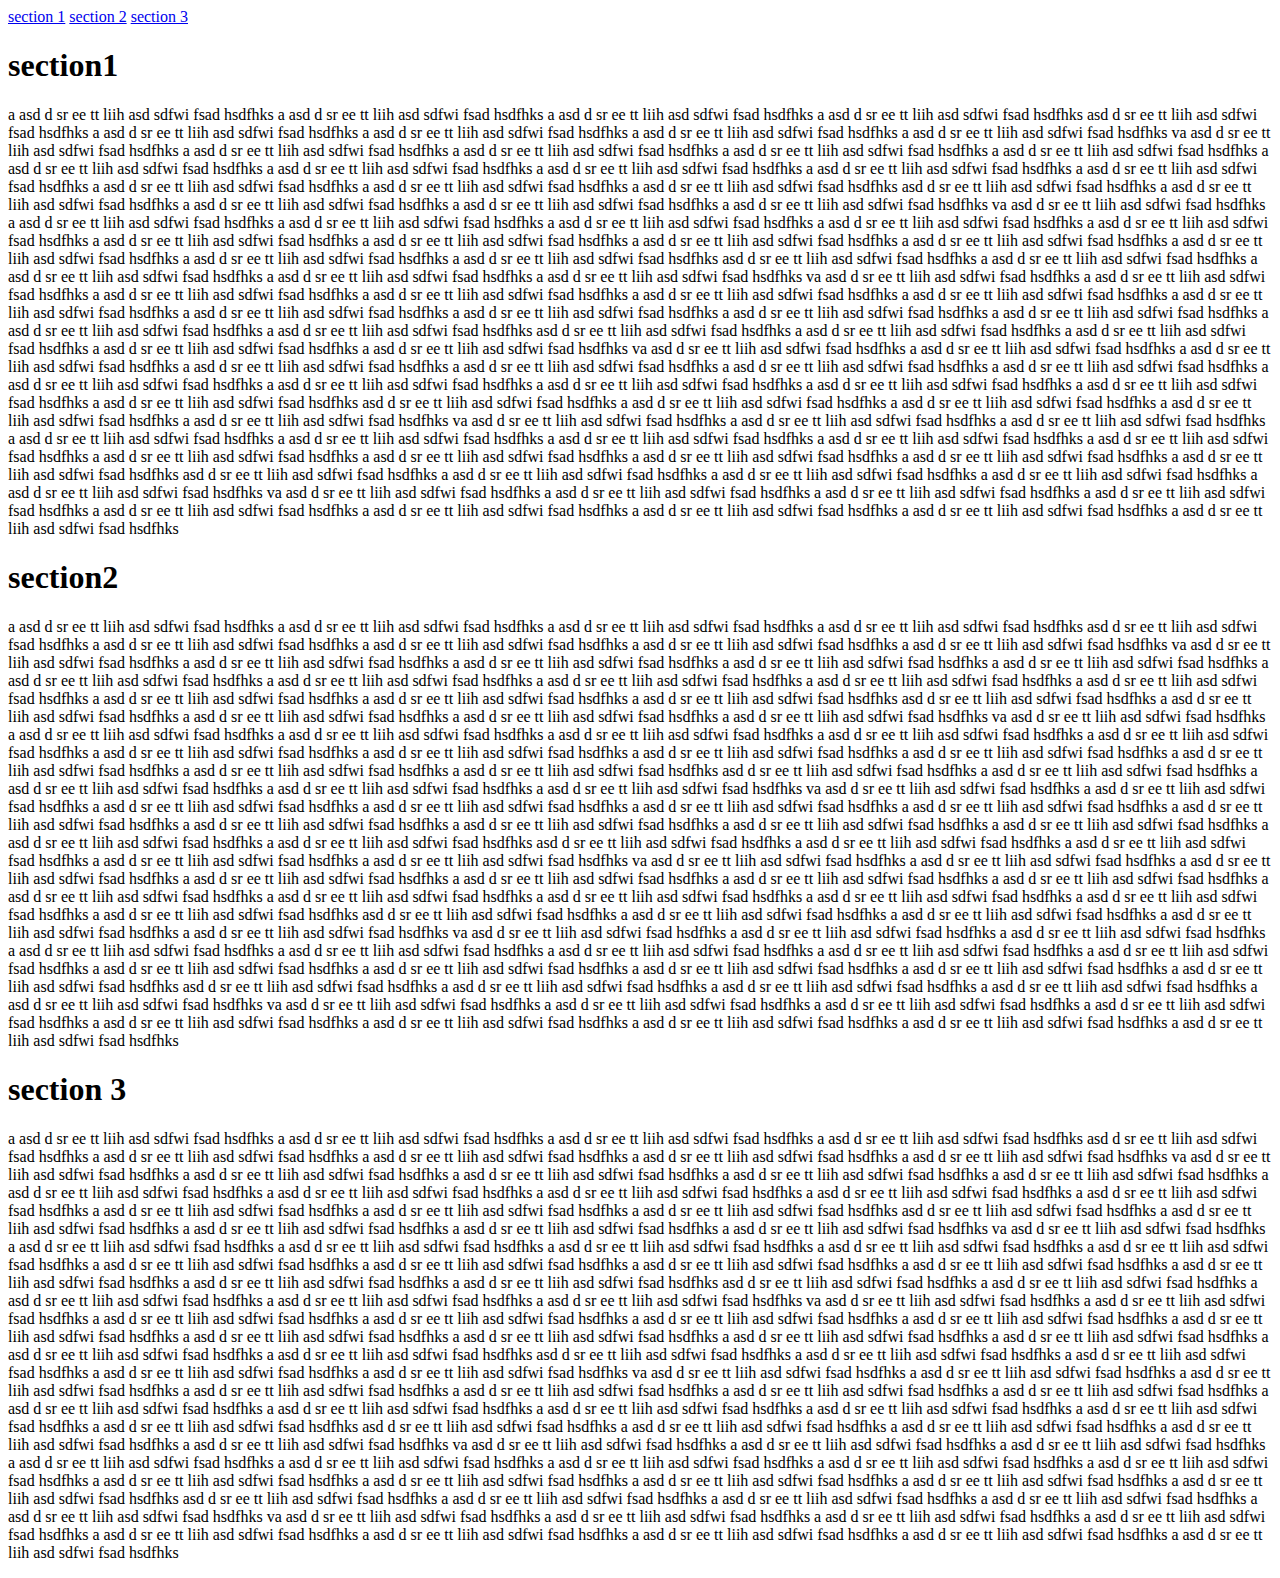
<file: user/testlinks.html>
<html>

<head>
    <title>

    </title>

    <style>
        a:hover,
        a:visited{
            color: brown;
        }
    </style>
</head>
<body>
    <a href="#section1">section 1</a>
    <a href="#section2">section 2</a>
    <a href="#section3">section 3</a>
    <div>
        <h1 id="section1">section1</h1>
        <p>
            a asd d sr ee tt liih asd sdfwi fsad hsdfhks a asd d sr ee tt liih asd sdfwi fsad hsdfhks 
            a asd d sr ee tt liih asd sdfwi fsad hsdfhks  a asd d sr ee tt liih asd sdfwi fsad hsdfhks 
             asd d sr ee tt liih asd sdfwi fsad hsdfhks a asd d sr ee tt liih asd sdfwi fsad hsdfhks 
            a asd d sr ee tt liih asd sdfwi fsad hsdfhks  a asd d sr ee tt liih asd sdfwi fsad hsdfhks 
            a asd d sr ee tt liih asd sdfwi fsad hsdfhks va asd d sr ee tt liih asd sdfwi fsad hsdfhks 
            a asd d sr ee tt liih asd sdfwi fsad hsdfhks a asd d sr ee tt liih asd sdfwi fsad hsdfhks 
            a asd d sr ee tt liih asd sdfwi fsad hsdfhks a asd d sr ee tt liih asd sdfwi fsad hsdfhks 
            a asd d sr ee tt liih asd sdfwi fsad hsdfhks a asd d sr ee tt liih asd sdfwi fsad hsdfhks 
            a asd d sr ee tt liih asd sdfwi fsad hsdfhks a asd d sr ee tt liih asd sdfwi fsad hsdfhks 
            a asd d sr ee tt liih asd sdfwi fsad hsdfhks a asd d sr ee tt liih asd sdfwi fsad hsdfhks 
            a asd d sr ee tt liih asd sdfwi fsad hsdfhks  a asd d sr ee tt liih asd sdfwi fsad hsdfhks 
             asd d sr ee tt liih asd sdfwi fsad hsdfhks a asd d sr ee tt liih asd sdfwi fsad hsdfhks 
            a asd d sr ee tt liih asd sdfwi fsad hsdfhks  a asd d sr ee tt liih asd sdfwi fsad hsdfhks 
            a asd d sr ee tt liih asd sdfwi fsad hsdfhks va asd d sr ee tt liih asd sdfwi fsad hsdfhks 
            a asd d sr ee tt liih asd sdfwi fsad hsdfhks a asd d sr ee tt liih asd sdfwi fsad hsdfhks 
            a asd d sr ee tt liih asd sdfwi fsad hsdfhks a asd d sr ee tt liih asd sdfwi fsad hsdfhks 
            a asd d sr ee tt liih asd sdfwi fsad hsdfhks a asd d sr ee tt liih asd sdfwi fsad hsdfhks 
            a asd d sr ee tt liih asd sdfwi fsad hsdfhks a asd d sr ee tt liih asd sdfwi fsad hsdfhks 
            a asd d sr ee tt liih asd sdfwi fsad hsdfhks a asd d sr ee tt liih asd sdfwi fsad hsdfhks 
            a asd d sr ee tt liih asd sdfwi fsad hsdfhks  a asd d sr ee tt liih asd sdfwi fsad hsdfhks 
             asd d sr ee tt liih asd sdfwi fsad hsdfhks a asd d sr ee tt liih asd sdfwi fsad hsdfhks 
            a asd d sr ee tt liih asd sdfwi fsad hsdfhks  a asd d sr ee tt liih asd sdfwi fsad hsdfhks 
            a asd d sr ee tt liih asd sdfwi fsad hsdfhks va asd d sr ee tt liih asd sdfwi fsad hsdfhks 
            a asd d sr ee tt liih asd sdfwi fsad hsdfhks a asd d sr ee tt liih asd sdfwi fsad hsdfhks 
            a asd d sr ee tt liih asd sdfwi fsad hsdfhks a asd d sr ee tt liih asd sdfwi fsad hsdfhks 
            a asd d sr ee tt liih asd sdfwi fsad hsdfhks a asd d sr ee tt liih asd sdfwi fsad hsdfhks 
            a asd d sr ee tt liih asd sdfwi fsad hsdfhks a asd d sr ee tt liih asd sdfwi fsad hsdfhks 
            a asd d sr ee tt liih asd sdfwi fsad hsdfhks a asd d sr ee tt liih asd sdfwi fsad hsdfhks 
            a asd d sr ee tt liih asd sdfwi fsad hsdfhks  a asd d sr ee tt liih asd sdfwi fsad hsdfhks 
             asd d sr ee tt liih asd sdfwi fsad hsdfhks a asd d sr ee tt liih asd sdfwi fsad hsdfhks 
            a asd d sr ee tt liih asd sdfwi fsad hsdfhks  a asd d sr ee tt liih asd sdfwi fsad hsdfhks 
            a asd d sr ee tt liih asd sdfwi fsad hsdfhks va asd d sr ee tt liih asd sdfwi fsad hsdfhks 
            a asd d sr ee tt liih asd sdfwi fsad hsdfhks a asd d sr ee tt liih asd sdfwi fsad hsdfhks 
            a asd d sr ee tt liih asd sdfwi fsad hsdfhks a asd d sr ee tt liih asd sdfwi fsad hsdfhks 
            a asd d sr ee tt liih asd sdfwi fsad hsdfhks a asd d sr ee tt liih asd sdfwi fsad hsdfhks 
            a asd d sr ee tt liih asd sdfwi fsad hsdfhks a asd d sr ee tt liih asd sdfwi fsad hsdfhks 
            a asd d sr ee tt liih asd sdfwi fsad hsdfhks a asd d sr ee tt liih asd sdfwi fsad hsdfhks 
            a asd d sr ee tt liih asd sdfwi fsad hsdfhks  a asd d sr ee tt liih asd sdfwi fsad hsdfhks 
             asd d sr ee tt liih asd sdfwi fsad hsdfhks a asd d sr ee tt liih asd sdfwi fsad hsdfhks 
            a asd d sr ee tt liih asd sdfwi fsad hsdfhks  a asd d sr ee tt liih asd sdfwi fsad hsdfhks 
            a asd d sr ee tt liih asd sdfwi fsad hsdfhks va asd d sr ee tt liih asd sdfwi fsad hsdfhks 
            a asd d sr ee tt liih asd sdfwi fsad hsdfhks a asd d sr ee tt liih asd sdfwi fsad hsdfhks 
            a asd d sr ee tt liih asd sdfwi fsad hsdfhks a asd d sr ee tt liih asd sdfwi fsad hsdfhks 
            a asd d sr ee tt liih asd sdfwi fsad hsdfhks a asd d sr ee tt liih asd sdfwi fsad hsdfhks 
            a asd d sr ee tt liih asd sdfwi fsad hsdfhks a asd d sr ee tt liih asd sdfwi fsad hsdfhks 
            a asd d sr ee tt liih asd sdfwi fsad hsdfhks a asd d sr ee tt liih asd sdfwi fsad hsdfhks 
            a asd d sr ee tt liih asd sdfwi fsad hsdfhks  a asd d sr ee tt liih asd sdfwi fsad hsdfhks 
             asd d sr ee tt liih asd sdfwi fsad hsdfhks a asd d sr ee tt liih asd sdfwi fsad hsdfhks 
            a asd d sr ee tt liih asd sdfwi fsad hsdfhks  a asd d sr ee tt liih asd sdfwi fsad hsdfhks 
            a asd d sr ee tt liih asd sdfwi fsad hsdfhks va asd d sr ee tt liih asd sdfwi fsad hsdfhks 
            a asd d sr ee tt liih asd sdfwi fsad hsdfhks a asd d sr ee tt liih asd sdfwi fsad hsdfhks 
            a asd d sr ee tt liih asd sdfwi fsad hsdfhks a asd d sr ee tt liih asd sdfwi fsad hsdfhks 
            a asd d sr ee tt liih asd sdfwi fsad hsdfhks a asd d sr ee tt liih asd sdfwi fsad hsdfhks 
            a asd d sr ee tt liih asd sdfwi fsad hsdfhks a asd d sr ee tt liih asd sdfwi fsad hsdfhks 
        </p>
    </div>

    <div>
        <h1 id="section2">section2</h1>
        <p>
            a asd d sr ee tt liih asd sdfwi fsad hsdfhks a asd d sr ee tt liih asd sdfwi fsad hsdfhks 
            a asd d sr ee tt liih asd sdfwi fsad hsdfhks  a asd d sr ee tt liih asd sdfwi fsad hsdfhks 
             asd d sr ee tt liih asd sdfwi fsad hsdfhks a asd d sr ee tt liih asd sdfwi fsad hsdfhks 
            a asd d sr ee tt liih asd sdfwi fsad hsdfhks  a asd d sr ee tt liih asd sdfwi fsad hsdfhks 
            a asd d sr ee tt liih asd sdfwi fsad hsdfhks va asd d sr ee tt liih asd sdfwi fsad hsdfhks 
            a asd d sr ee tt liih asd sdfwi fsad hsdfhks a asd d sr ee tt liih asd sdfwi fsad hsdfhks 
            a asd d sr ee tt liih asd sdfwi fsad hsdfhks a asd d sr ee tt liih asd sdfwi fsad hsdfhks 
            a asd d sr ee tt liih asd sdfwi fsad hsdfhks a asd d sr ee tt liih asd sdfwi fsad hsdfhks 
            a asd d sr ee tt liih asd sdfwi fsad hsdfhks a asd d sr ee tt liih asd sdfwi fsad hsdfhks 
            a asd d sr ee tt liih asd sdfwi fsad hsdfhks a asd d sr ee tt liih asd sdfwi fsad hsdfhks 
            a asd d sr ee tt liih asd sdfwi fsad hsdfhks  a asd d sr ee tt liih asd sdfwi fsad hsdfhks 
             asd d sr ee tt liih asd sdfwi fsad hsdfhks a asd d sr ee tt liih asd sdfwi fsad hsdfhks 
            a asd d sr ee tt liih asd sdfwi fsad hsdfhks  a asd d sr ee tt liih asd sdfwi fsad hsdfhks 
            a asd d sr ee tt liih asd sdfwi fsad hsdfhks va asd d sr ee tt liih asd sdfwi fsad hsdfhks 
            a asd d sr ee tt liih asd sdfwi fsad hsdfhks a asd d sr ee tt liih asd sdfwi fsad hsdfhks 
            a asd d sr ee tt liih asd sdfwi fsad hsdfhks a asd d sr ee tt liih asd sdfwi fsad hsdfhks 
            a asd d sr ee tt liih asd sdfwi fsad hsdfhks a asd d sr ee tt liih asd sdfwi fsad hsdfhks 
            a asd d sr ee tt liih asd sdfwi fsad hsdfhks a asd d sr ee tt liih asd sdfwi fsad hsdfhks 
            a asd d sr ee tt liih asd sdfwi fsad hsdfhks a asd d sr ee tt liih asd sdfwi fsad hsdfhks 
            a asd d sr ee tt liih asd sdfwi fsad hsdfhks  a asd d sr ee tt liih asd sdfwi fsad hsdfhks 
             asd d sr ee tt liih asd sdfwi fsad hsdfhks a asd d sr ee tt liih asd sdfwi fsad hsdfhks 
            a asd d sr ee tt liih asd sdfwi fsad hsdfhks  a asd d sr ee tt liih asd sdfwi fsad hsdfhks 
            a asd d sr ee tt liih asd sdfwi fsad hsdfhks va asd d sr ee tt liih asd sdfwi fsad hsdfhks 
            a asd d sr ee tt liih asd sdfwi fsad hsdfhks a asd d sr ee tt liih asd sdfwi fsad hsdfhks 
            a asd d sr ee tt liih asd sdfwi fsad hsdfhks a asd d sr ee tt liih asd sdfwi fsad hsdfhks 
            a asd d sr ee tt liih asd sdfwi fsad hsdfhks a asd d sr ee tt liih asd sdfwi fsad hsdfhks 
            a asd d sr ee tt liih asd sdfwi fsad hsdfhks a asd d sr ee tt liih asd sdfwi fsad hsdfhks 
            a asd d sr ee tt liih asd sdfwi fsad hsdfhks a asd d sr ee tt liih asd sdfwi fsad hsdfhks 
            a asd d sr ee tt liih asd sdfwi fsad hsdfhks  a asd d sr ee tt liih asd sdfwi fsad hsdfhks 
             asd d sr ee tt liih asd sdfwi fsad hsdfhks a asd d sr ee tt liih asd sdfwi fsad hsdfhks 
            a asd d sr ee tt liih asd sdfwi fsad hsdfhks  a asd d sr ee tt liih asd sdfwi fsad hsdfhks 
            a asd d sr ee tt liih asd sdfwi fsad hsdfhks va asd d sr ee tt liih asd sdfwi fsad hsdfhks 
            a asd d sr ee tt liih asd sdfwi fsad hsdfhks a asd d sr ee tt liih asd sdfwi fsad hsdfhks 
            a asd d sr ee tt liih asd sdfwi fsad hsdfhks a asd d sr ee tt liih asd sdfwi fsad hsdfhks 
            a asd d sr ee tt liih asd sdfwi fsad hsdfhks a asd d sr ee tt liih asd sdfwi fsad hsdfhks 
            a asd d sr ee tt liih asd sdfwi fsad hsdfhks a asd d sr ee tt liih asd sdfwi fsad hsdfhks 
            a asd d sr ee tt liih asd sdfwi fsad hsdfhks a asd d sr ee tt liih asd sdfwi fsad hsdfhks 
            a asd d sr ee tt liih asd sdfwi fsad hsdfhks  a asd d sr ee tt liih asd sdfwi fsad hsdfhks 
             asd d sr ee tt liih asd sdfwi fsad hsdfhks a asd d sr ee tt liih asd sdfwi fsad hsdfhks 
            a asd d sr ee tt liih asd sdfwi fsad hsdfhks  a asd d sr ee tt liih asd sdfwi fsad hsdfhks 
            a asd d sr ee tt liih asd sdfwi fsad hsdfhks va asd d sr ee tt liih asd sdfwi fsad hsdfhks 
            a asd d sr ee tt liih asd sdfwi fsad hsdfhks a asd d sr ee tt liih asd sdfwi fsad hsdfhks 
            a asd d sr ee tt liih asd sdfwi fsad hsdfhks a asd d sr ee tt liih asd sdfwi fsad hsdfhks 
            a asd d sr ee tt liih asd sdfwi fsad hsdfhks a asd d sr ee tt liih asd sdfwi fsad hsdfhks 
            a asd d sr ee tt liih asd sdfwi fsad hsdfhks a asd d sr ee tt liih asd sdfwi fsad hsdfhks 
            a asd d sr ee tt liih asd sdfwi fsad hsdfhks a asd d sr ee tt liih asd sdfwi fsad hsdfhks 
            a asd d sr ee tt liih asd sdfwi fsad hsdfhks  a asd d sr ee tt liih asd sdfwi fsad hsdfhks 
             asd d sr ee tt liih asd sdfwi fsad hsdfhks a asd d sr ee tt liih asd sdfwi fsad hsdfhks 
            a asd d sr ee tt liih asd sdfwi fsad hsdfhks  a asd d sr ee tt liih asd sdfwi fsad hsdfhks 
            a asd d sr ee tt liih asd sdfwi fsad hsdfhks va asd d sr ee tt liih asd sdfwi fsad hsdfhks 
            a asd d sr ee tt liih asd sdfwi fsad hsdfhks a asd d sr ee tt liih asd sdfwi fsad hsdfhks 
            a asd d sr ee tt liih asd sdfwi fsad hsdfhks a asd d sr ee tt liih asd sdfwi fsad hsdfhks 
            a asd d sr ee tt liih asd sdfwi fsad hsdfhks a asd d sr ee tt liih asd sdfwi fsad hsdfhks 
            a asd d sr ee tt liih asd sdfwi fsad hsdfhks a asd d sr ee tt liih asd sdfwi fsad hsdfhks 
        </p>
    </div>

    <div>
        <h1 id="section3">section 3</h1>
        <p>
            a asd d sr ee tt liih asd sdfwi fsad hsdfhks a asd d sr ee tt liih asd sdfwi fsad hsdfhks 
            a asd d sr ee tt liih asd sdfwi fsad hsdfhks  a asd d sr ee tt liih asd sdfwi fsad hsdfhks 
             asd d sr ee tt liih asd sdfwi fsad hsdfhks a asd d sr ee tt liih asd sdfwi fsad hsdfhks 
            a asd d sr ee tt liih asd sdfwi fsad hsdfhks  a asd d sr ee tt liih asd sdfwi fsad hsdfhks 
            a asd d sr ee tt liih asd sdfwi fsad hsdfhks va asd d sr ee tt liih asd sdfwi fsad hsdfhks 
            a asd d sr ee tt liih asd sdfwi fsad hsdfhks a asd d sr ee tt liih asd sdfwi fsad hsdfhks 
            a asd d sr ee tt liih asd sdfwi fsad hsdfhks a asd d sr ee tt liih asd sdfwi fsad hsdfhks 
            a asd d sr ee tt liih asd sdfwi fsad hsdfhks a asd d sr ee tt liih asd sdfwi fsad hsdfhks 
            a asd d sr ee tt liih asd sdfwi fsad hsdfhks a asd d sr ee tt liih asd sdfwi fsad hsdfhks 
            a asd d sr ee tt liih asd sdfwi fsad hsdfhks a asd d sr ee tt liih asd sdfwi fsad hsdfhks 
            a asd d sr ee tt liih asd sdfwi fsad hsdfhks  a asd d sr ee tt liih asd sdfwi fsad hsdfhks 
             asd d sr ee tt liih asd sdfwi fsad hsdfhks a asd d sr ee tt liih asd sdfwi fsad hsdfhks 
            a asd d sr ee tt liih asd sdfwi fsad hsdfhks  a asd d sr ee tt liih asd sdfwi fsad hsdfhks 
            a asd d sr ee tt liih asd sdfwi fsad hsdfhks va asd d sr ee tt liih asd sdfwi fsad hsdfhks 
            a asd d sr ee tt liih asd sdfwi fsad hsdfhks a asd d sr ee tt liih asd sdfwi fsad hsdfhks 
            a asd d sr ee tt liih asd sdfwi fsad hsdfhks a asd d sr ee tt liih asd sdfwi fsad hsdfhks 
            a asd d sr ee tt liih asd sdfwi fsad hsdfhks a asd d sr ee tt liih asd sdfwi fsad hsdfhks 
            a asd d sr ee tt liih asd sdfwi fsad hsdfhks a asd d sr ee tt liih asd sdfwi fsad hsdfhks 
            a asd d sr ee tt liih asd sdfwi fsad hsdfhks a asd d sr ee tt liih asd sdfwi fsad hsdfhks 
            a asd d sr ee tt liih asd sdfwi fsad hsdfhks  a asd d sr ee tt liih asd sdfwi fsad hsdfhks 
             asd d sr ee tt liih asd sdfwi fsad hsdfhks a asd d sr ee tt liih asd sdfwi fsad hsdfhks 
            a asd d sr ee tt liih asd sdfwi fsad hsdfhks  a asd d sr ee tt liih asd sdfwi fsad hsdfhks 
            a asd d sr ee tt liih asd sdfwi fsad hsdfhks va asd d sr ee tt liih asd sdfwi fsad hsdfhks 
            a asd d sr ee tt liih asd sdfwi fsad hsdfhks a asd d sr ee tt liih asd sdfwi fsad hsdfhks 
            a asd d sr ee tt liih asd sdfwi fsad hsdfhks a asd d sr ee tt liih asd sdfwi fsad hsdfhks 
            a asd d sr ee tt liih asd sdfwi fsad hsdfhks a asd d sr ee tt liih asd sdfwi fsad hsdfhks 
            a asd d sr ee tt liih asd sdfwi fsad hsdfhks a asd d sr ee tt liih asd sdfwi fsad hsdfhks 
            a asd d sr ee tt liih asd sdfwi fsad hsdfhks a asd d sr ee tt liih asd sdfwi fsad hsdfhks 
            a asd d sr ee tt liih asd sdfwi fsad hsdfhks  a asd d sr ee tt liih asd sdfwi fsad hsdfhks 
             asd d sr ee tt liih asd sdfwi fsad hsdfhks a asd d sr ee tt liih asd sdfwi fsad hsdfhks 
            a asd d sr ee tt liih asd sdfwi fsad hsdfhks  a asd d sr ee tt liih asd sdfwi fsad hsdfhks 
            a asd d sr ee tt liih asd sdfwi fsad hsdfhks va asd d sr ee tt liih asd sdfwi fsad hsdfhks 
            a asd d sr ee tt liih asd sdfwi fsad hsdfhks a asd d sr ee tt liih asd sdfwi fsad hsdfhks 
            a asd d sr ee tt liih asd sdfwi fsad hsdfhks a asd d sr ee tt liih asd sdfwi fsad hsdfhks 
            a asd d sr ee tt liih asd sdfwi fsad hsdfhks a asd d sr ee tt liih asd sdfwi fsad hsdfhks 
            a asd d sr ee tt liih asd sdfwi fsad hsdfhks a asd d sr ee tt liih asd sdfwi fsad hsdfhks 
            a asd d sr ee tt liih asd sdfwi fsad hsdfhks a asd d sr ee tt liih asd sdfwi fsad hsdfhks 
            a asd d sr ee tt liih asd sdfwi fsad hsdfhks  a asd d sr ee tt liih asd sdfwi fsad hsdfhks 
             asd d sr ee tt liih asd sdfwi fsad hsdfhks a asd d sr ee tt liih asd sdfwi fsad hsdfhks 
            a asd d sr ee tt liih asd sdfwi fsad hsdfhks  a asd d sr ee tt liih asd sdfwi fsad hsdfhks 
            a asd d sr ee tt liih asd sdfwi fsad hsdfhks va asd d sr ee tt liih asd sdfwi fsad hsdfhks 
            a asd d sr ee tt liih asd sdfwi fsad hsdfhks a asd d sr ee tt liih asd sdfwi fsad hsdfhks 
            a asd d sr ee tt liih asd sdfwi fsad hsdfhks a asd d sr ee tt liih asd sdfwi fsad hsdfhks 
            a asd d sr ee tt liih asd sdfwi fsad hsdfhks a asd d sr ee tt liih asd sdfwi fsad hsdfhks 
            a asd d sr ee tt liih asd sdfwi fsad hsdfhks a asd d sr ee tt liih asd sdfwi fsad hsdfhks 
            a asd d sr ee tt liih asd sdfwi fsad hsdfhks a asd d sr ee tt liih asd sdfwi fsad hsdfhks 
            a asd d sr ee tt liih asd sdfwi fsad hsdfhks  a asd d sr ee tt liih asd sdfwi fsad hsdfhks 
             asd d sr ee tt liih asd sdfwi fsad hsdfhks a asd d sr ee tt liih asd sdfwi fsad hsdfhks 
            a asd d sr ee tt liih asd sdfwi fsad hsdfhks  a asd d sr ee tt liih asd sdfwi fsad hsdfhks 
            a asd d sr ee tt liih asd sdfwi fsad hsdfhks va asd d sr ee tt liih asd sdfwi fsad hsdfhks 
            a asd d sr ee tt liih asd sdfwi fsad hsdfhks a asd d sr ee tt liih asd sdfwi fsad hsdfhks 
            a asd d sr ee tt liih asd sdfwi fsad hsdfhks a asd d sr ee tt liih asd sdfwi fsad hsdfhks 
            a asd d sr ee tt liih asd sdfwi fsad hsdfhks a asd d sr ee tt liih asd sdfwi fsad hsdfhks 
            a asd d sr ee tt liih asd sdfwi fsad hsdfhks a asd d sr ee tt liih asd sdfwi fsad hsdfhks 
        </p>
    </div>
</body>
</html>
</file>
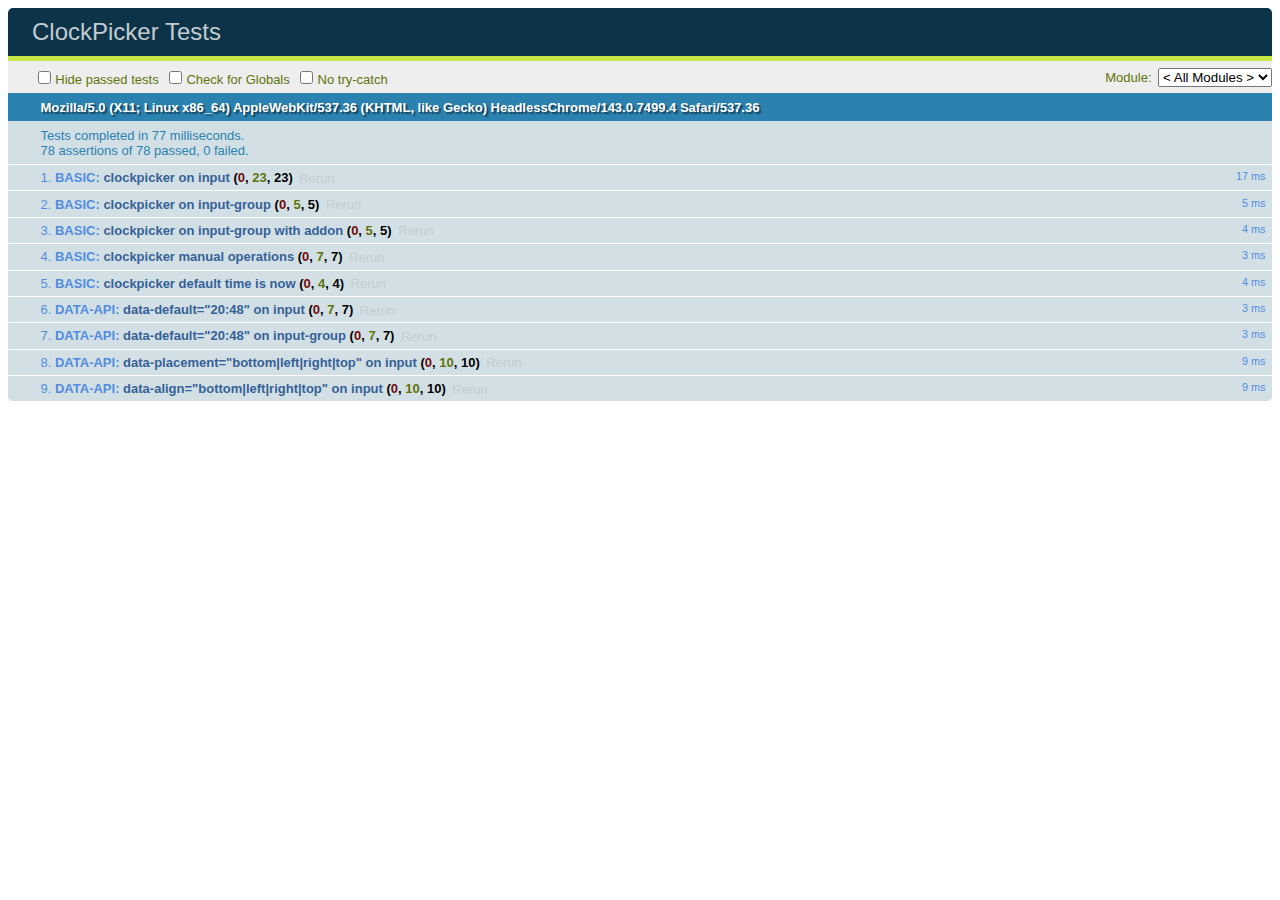
<file: clockpicker/test/all.html>
<!doctype html>
<html>
<head>
<meta charset="utf-8">
<meta http-equiv="X-UA-Compatible" content="IE=edge">
<meta name="viewport" content="width=device-width, initial-scale=1.0">
<title>ClockPicker Tests</title>

<link rel="stylesheet" type="text/css" href="assets/qunit-1.14.0.css">
<link rel="stylesheet" type="text/css" href="../dist/jquery-clockpicker.min.css">

<script type="text/javascript" src="../assets/js/jquery.min.js"></script>
<script type="text/javascript" src="../dist/jquery-clockpicker.min.js"></script>

<script type="text/javascript" src="assets/qunit-1.14.0.js"></script>
<script type="text/javascript" src="assets/utils.js"></script>

<script type="text/javascript" src="suites/basic.js"></script>
<script type="text/javascript" src="suites/data-api.js"></script>
</head>
<body>
<div id="qunit"></div>
<div id="qunit-fixture"></div>
<div id="qunit-visible"></div>
</body>
</html>
</file>
<file: clockpicker/test/assets/qunit-1.14.0.css>
/*!
 * QUnit 1.14.0
 * http://qunitjs.com/
 *
 * Copyright 2013 jQuery Foundation and other contributors
 * Released under the MIT license
 * http://jquery.org/license
 *
 * Date: 2014-01-31T16:40Z
 */

/** Font Family and Sizes */

#qunit-tests, #qunit-header, #qunit-banner, #qunit-testrunner-toolbar, #qunit-userAgent, #qunit-testresult {
	font-family: "Helvetica Neue Light", "HelveticaNeue-Light", "Helvetica Neue", Calibri, Helvetica, Arial, sans-serif;
}

#qunit-testrunner-toolbar, #qunit-userAgent, #qunit-testresult, #qunit-tests li { font-size: small; }
#qunit-tests { font-size: smaller; }


/** Resets */

#qunit-tests, #qunit-header, #qunit-banner, #qunit-userAgent, #qunit-testresult, #qunit-modulefilter {
	margin: 0;
	padding: 0;
}


/** Header */

#qunit-header {
	padding: 0.5em 0 0.5em 1em;

	color: #8699A4;
	background-color: #0D3349;

	font-size: 1.5em;
	line-height: 1em;
	font-weight: 400;

	border-radius: 5px 5px 0 0;
}

#qunit-header a {
	text-decoration: none;
	color: #C2CCD1;
}

#qunit-header a:hover,
#qunit-header a:focus {
	color: #FFF;
}

#qunit-testrunner-toolbar label {
	display: inline-block;
	padding: 0 0.5em 0 0.1em;
}

#qunit-banner {
	height: 5px;
}

#qunit-testrunner-toolbar {
	padding: 0.5em 0 0.5em 2em;
	color: #5E740B;
	background-color: #EEE;
	overflow: hidden;
}

#qunit-userAgent {
	padding: 0.5em 0 0.5em 2.5em;
	background-color: #2B81AF;
	color: #FFF;
	text-shadow: rgba(0, 0, 0, 0.5) 2px 2px 1px;
}

#qunit-modulefilter-container {
	float: right;
}

/** Tests: Pass/Fail */

#qunit-tests {
	list-style-position: inside;
}

#qunit-tests li {
	padding: 0.4em 0.5em 0.4em 2.5em;
	border-bottom: 1px solid #FFF;
	list-style-position: inside;
}

#qunit-tests.hidepass li.pass, #qunit-tests.hidepass li.running  {
	display: none;
}

#qunit-tests li strong {
	cursor: pointer;
}

#qunit-tests li a {
	padding: 0.5em;
	color: #C2CCD1;
	text-decoration: none;
}
#qunit-tests li a:hover,
#qunit-tests li a:focus {
	color: #000;
}

#qunit-tests li .runtime {
	float: right;
	font-size: smaller;
}

.qunit-assert-list {
	margin-top: 0.5em;
	padding: 0.5em;

	background-color: #FFF;

	border-radius: 5px;
}

.qunit-collapsed {
	display: none;
}

#qunit-tests table {
	border-collapse: collapse;
	margin-top: 0.2em;
}

#qunit-tests th {
	text-align: right;
	vertical-align: top;
	padding: 0 0.5em 0 0;
}

#qunit-tests td {
	vertical-align: top;
}

#qunit-tests pre {
	margin: 0;
	white-space: pre-wrap;
	word-wrap: break-word;
}

#qunit-tests del {
	background-color: #E0F2BE;
	color: #374E0C;
	text-decoration: none;
}

#qunit-tests ins {
	background-color: #FFCACA;
	color: #500;
	text-decoration: none;
}

/*** Test Counts */

#qunit-tests b.counts                       { color: #000; }
#qunit-tests b.passed                       { color: #5E740B; }
#qunit-tests b.failed                       { color: #710909; }

#qunit-tests li li {
	padding: 5px;
	background-color: #FFF;
	border-bottom: none;
	list-style-position: inside;
}

/*** Passing Styles */

#qunit-tests li li.pass {
	color: #3C510C;
	background-color: #FFF;
	border-left: 10px solid #C6E746;
}

#qunit-tests .pass                          { color: #528CE0; background-color: #D2E0E6; }
#qunit-tests .pass .test-name               { color: #366097; }

#qunit-tests .pass .test-actual,
#qunit-tests .pass .test-expected           { color: #999; }

#qunit-banner.qunit-pass                    { background-color: #C6E746; }

/*** Failing Styles */

#qunit-tests li li.fail {
	color: #710909;
	background-color: #FFF;
	border-left: 10px solid #EE5757;
	white-space: pre;
}

#qunit-tests > li:last-child {
	border-radius: 0 0 5px 5px;
}

#qunit-tests .fail                          { color: #000; background-color: #EE5757; }
#qunit-tests .fail .test-name,
#qunit-tests .fail .module-name             { color: #000; }

#qunit-tests .fail .test-actual             { color: #EE5757; }
#qunit-tests .fail .test-expected           { color: #008000; }

#qunit-banner.qunit-fail                    { background-color: #EE5757; }


/** Result */

#qunit-testresult {
	padding: 0.5em 0.5em 0.5em 2.5em;

	color: #2B81AF;
	background-color: #D2E0E6;

	border-bottom: 1px solid #FFF;
}
#qunit-testresult .module-name {
	font-weight: 700;
}

/** Fixture */

#qunit-fixture {
	position: absolute;
	top: -10000px;
	left: -10000px;
	width: 1000px;
	height: 1000px;
}
</file>
